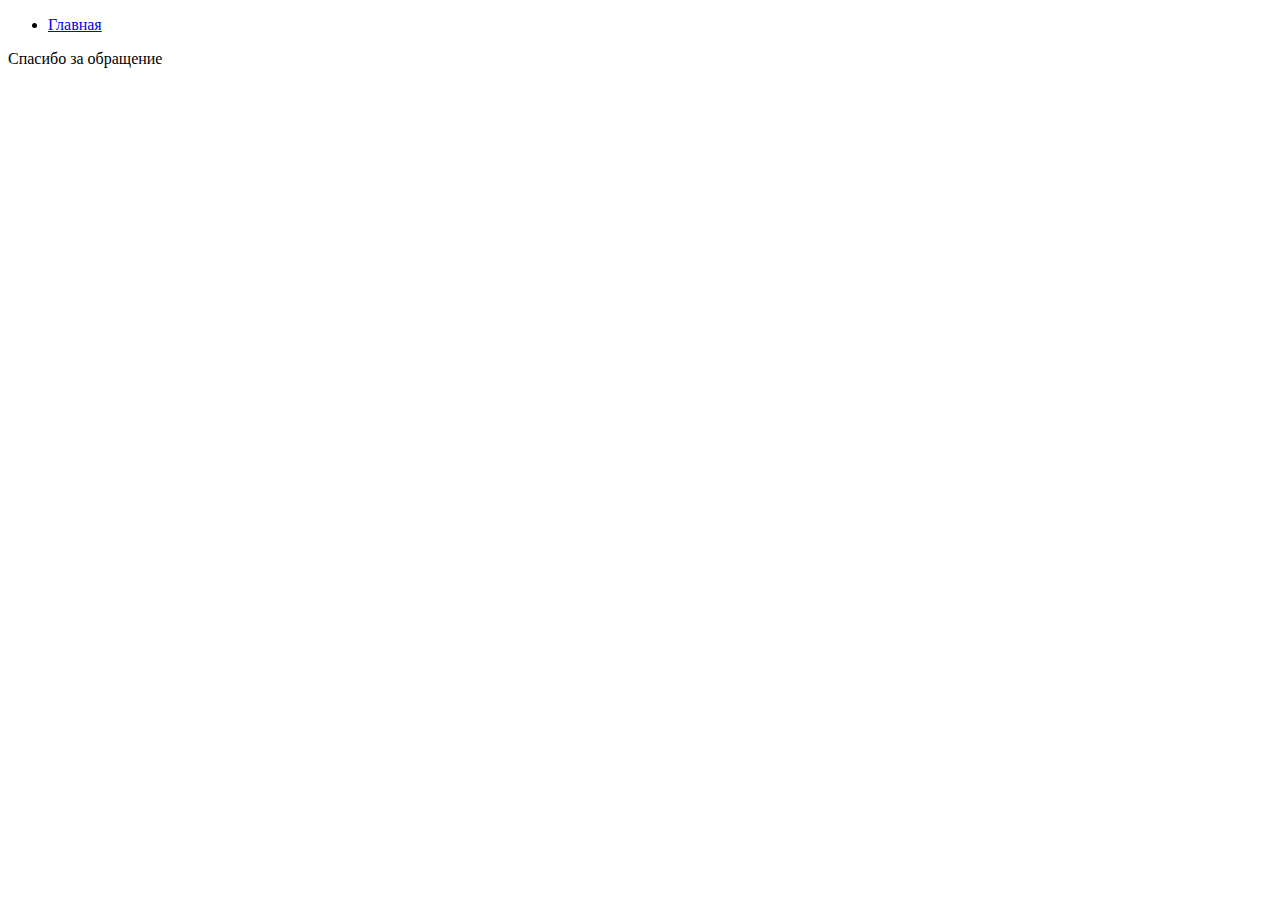
<file: goal.html>
<!DOCTYPE html>
<html>
<head>
    <title>Блоки</title>
    <meta charset="utf-8">
</head>
<body>
    <ul class="menu">
<li class="nav-item"><a href="index.html">Главная</a></li>

</ul>
    <div>Спасибо за обращение</div>

</body>
</html>
</file>
